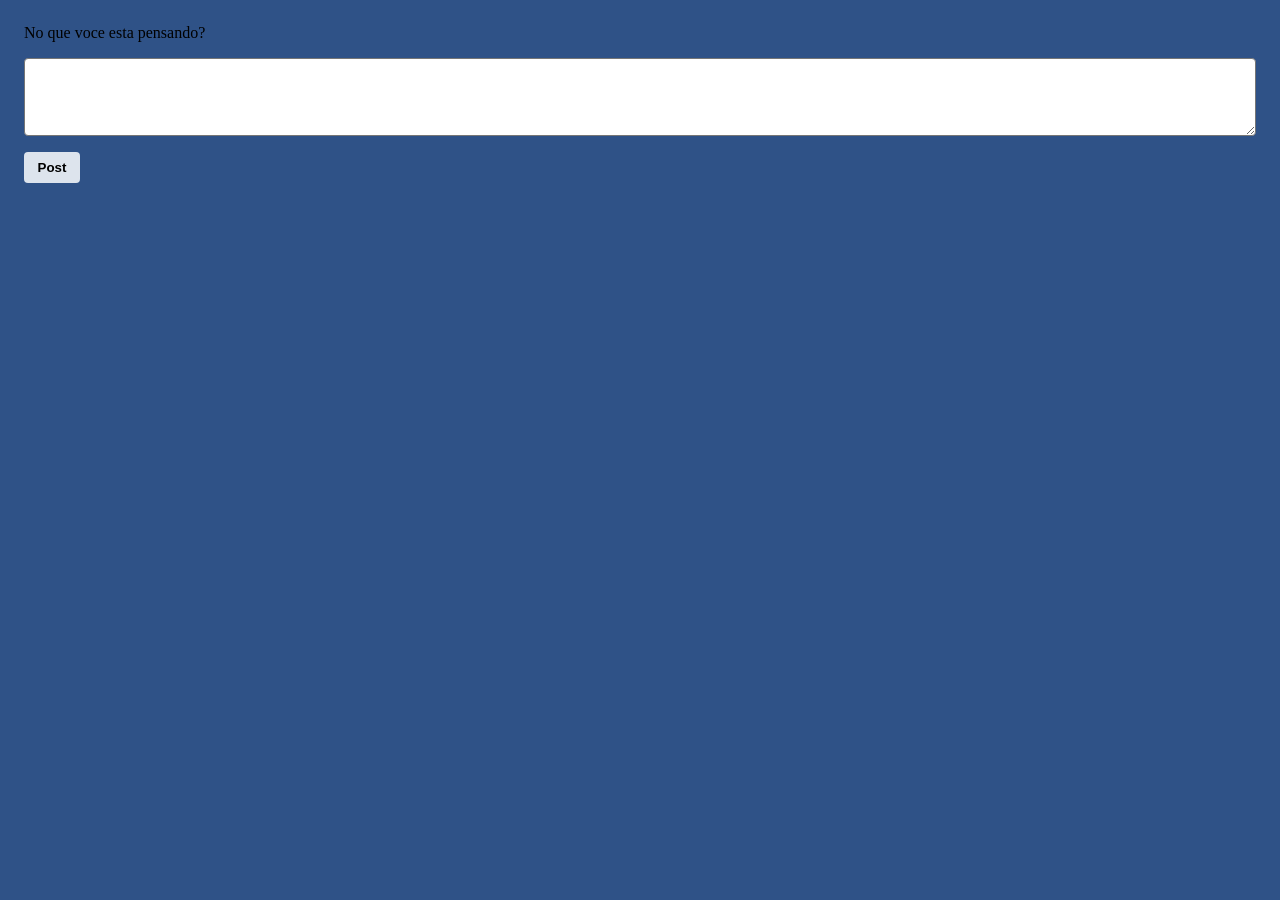
<file: Twiter/index.html>
<!DOCTYPE html>
<html lang="en">
<head>
    <meta charset="UTF-8">
    <meta http-equiv="X-UA-Compatible" content="IE=edge">
    <meta name="viewport" content="width=device-width, initial-scale=1.0">
    <title>Gismi guimaraes ----</title>
</head>
<body>

    
    <Script>
const getInitials = (name) =>{
    if ( name !== ""){
        const splittedName = name.split(" ")
        const firstLetter = splittedName [0][0].toUpperCase()
        const lastLetter = splittedName[splittedName.length - 1][0].toUpperCase()
        return `${firstLetter}${lastLetter}`
    } else {
        return ""
    }
}

let username = prompt("Insira o seu nome de Usuario:")
const body = document.querySelector("Body")
body.style.frontFamily = "sans-serif"
body.style.display = "flex"
body.style.flexDirection = "column"
body.style.rowGap = "1rem"




const form = document.createElement("form")
form.style.boxShadow = "1px 1px 10px 0px rgba(0,0,0,0,5"
form.style.borderRadius = ".25rem"
form.style.padding = "1rem"
form.style.display = "flex"
form.style.flexDirection = "column"
form.style.rowGap = "1rem"
body.style.backgroundColor = "#2F5287" 


const textLabel = document.createElement("label")
textLabel.setAttribute("for", "tweetBox")
textLabel.innerHTML = "No que voce esta pensando?"
textLabel.style.position = "relative"
textLabel.style.animationName="myNEWmove"


const submitBtn = document.createElement("button")
submitBtn.innerHTML = "Post"
submitBtn.style.borderRadius = ".25rem"
submitBtn.style.border = "none"
submitBtn.style.padding = ".5rem"
submitBtn.style.width = "3.5rem"
submitBtn.style.fontWeight = "600"
submitBtn.style.cursor = "pointer"
submitBtn.style.backgroundColor = "#DDE4ED"

const textArea = document.createElement("textarea")
textArea.setAttribute("id", "tweetBox")
textArea.setAttribute("rows", "4")
textArea.style.padding = ".5rem 1rem"
textArea.style.borderRadius = ".25rem"

const erro = document.createElement("span")
erro.innerHTML = "Voce execedeu o limite de carcteres."
erro.style.padding = ".5rem 1rem"
erro.style.backgroundColor = "#ECF235"
erro.style.fontWeight = "600"
erro.style.color = "#000000"
erro.style.fontSize = ".8rem"
erro.style.borderRadius = ".5rem"
erro.style.width = "fit-content"
erro.style.display = "none"

textArea.addEventListener("keyup", () => {
    if (textArea.value.length >= 280) {
        erro.style.display = "inherit"
        textArea.style.outline = "1px solid #FF0000"
        submitBtn.setAttribute("disabled",true)
    } else {
        erro.style.display = "none"
        textArea.style.outline = "none"
        submitBtn.removeAttribute("disabled")
    }
})

const tweetsBox = document.createElement("div")
tweetsBox.style.display = "grid"
tweetsBox.style.gridTemplateColumns = "1fr 1fr"
tweetsBox.style.gap = "2rem"


form.appendChild(textLabel)
form.appendChild(textArea)
form.appendChild(erro)
form.appendChild(submitBtn)
body.appendChild(form)
body.appendChild(tweetsBox)

const createDivider = () => {
    const divider = document.createElement("hr")
    divider.style.width = "100%"
    divider.style.border = "none"
    divider.style.borderTop = "3px solid #B0B8C2"
    
    return divider
}

const appendTweet = (tweet) => {
    const novoComents = document.createElement("div")
    novoComents.style.boxShadow = "1px 1px 10px 0 rgba(0,0,0,0,5"
    novoComents.style.borderRadius = ".25rem"
    novoComents.style.display = "flex"
    novoComents.style.flexDirection = "column"
    novoComents.style.rowGap = ".5rem"
    novoComents.style.padding = "1rem 0"

    const tweetHeader = document.createElement("div")
    tweetHeader.style.display = "flex"
    tweetHeader.style.padding = " 0 1rem"
    tweetHeader.style.columnGap = "1rem"
    tweetHeader.style.alignItems = "center"

    const tweetAvatar = document.createElement("div")
    tweetAvatar.style.width = "2rem"
    tweetAvatar.style.height = "2rem"
    tweetAvatar.style.borderRadius = "1rem"
    tweetAvatar.style.backgroundColor = "#FFFF00"
    tweetAvatar.innerHTML = getInitials(username)
    tweetAvatar.style.display = "flex"
    tweetAvatar.style.justifyContent = "center"
    tweetAvatar.style.alignItems = "center"
    tweetAvatar.style.color = "#8A2BE2"

    const tweetUser = document.createElement("span")
    tweetUser.innerHTML = username
    tweetUser.style.fontWeight = "600"
    
    const tweetContent = document.createElement("span")
    tweetContent.innerHTML = tweet
    tweetContent.style.paddingLeft = "1rem"

    const likeBtn = document.createElement("button")
    likeBtn.innerHTML = "Curtir (0)"
    likeBtn.setAttribute("value", "0")
    likeBtn.style.borderRadius = ".25rem"
    likeBtn.style.border = "none"
    likeBtn.style.padding = ".5rem"
    likeBtn.style.width = "5rem"
    likeBtn.style.fontWeight = "600"
    likeBtn.style.cursor = "pointer"
    likeBtn.style.marginLeft = "1rem"
    likeBtn.style.backgroundColor= "#DDE4ED"

    likeBtn.addEventListener("click", (e) => {
        let count = parseInt(e.target.value)
        e.target.innerHTML = `Curtir (${count+1})`
        e.target.value = count + 1
    })

    tweetHeader.appendChild(tweetAvatar)
    tweetHeader.appendChild(tweetUser)
    novoComents.appendChild(tweetHeader)
    novoComents.appendChild(createDivider())
    novoComents.appendChild(tweetContent)
    novoComents.appendChild(createDivider())
    novoComents.appendChild(likeBtn)

    tweetsBox.insertBefore(novoComents, tweetsBox.firstChild)
}

form.addEventListener("submit", (e) => {
    e.preventDefault()
    let tweet = form.elements["tweetBox"]
    if (tweet.value !== "") {
        appendTweet(tweet.value)
        tweet.value = ""
    }
})




    </Script>
</body>
</html>
</file>
